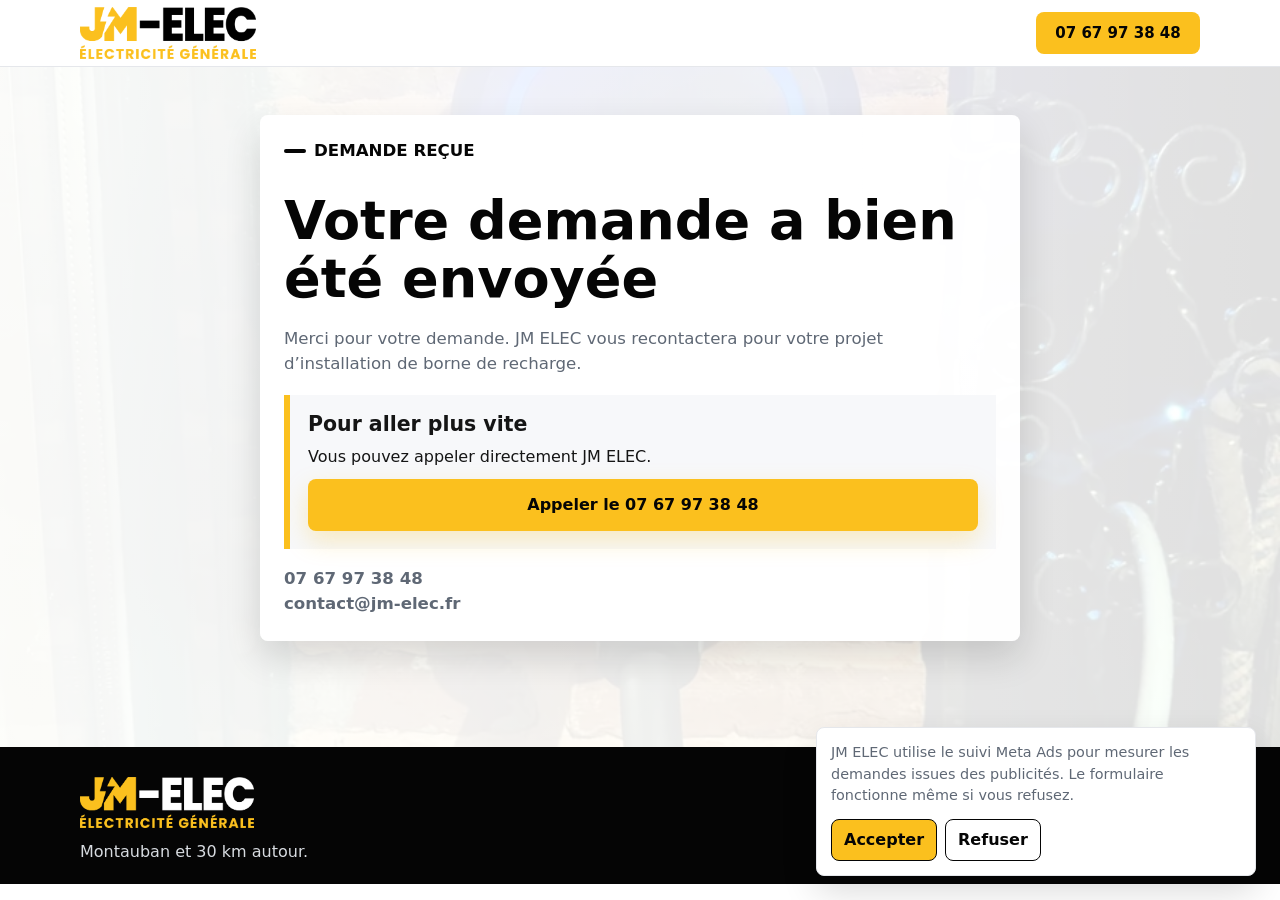
<file: merci-demande-borne.html>
<!doctype html>
<html lang="fr">
<head>
  <meta charset="utf-8">
  <meta name="viewport" content="width=device-width, initial-scale=1">
  <meta name="robots" content="noindex, nofollow">
  <title>Demande envoyée | JM ELEC</title>
  <meta name="description" content="Confirmation de demande de devis pour une borne de recharge JM ELEC.">
  <link rel="stylesheet" href="assets/css/landing-irve-meta.css">
  <script src="assets/js/utm-tracking.js" defer></script>
  <script src="assets/js/meta-tracking.js" defer></script>
  <script src="assets/js/landing-irve-meta.js" defer></script>
</head>
<body data-page="thanks" data-lead-variant="form_first">
  <header class="ad-header" aria-label="En-tête JM ELEC">
    <div class="header-inner">
      <a class="brand" href="borne-recharge-montauban.html" aria-label="JM ELEC">
        <img src="assets/img/jm-elec-logo-web.png" width="1069" height="310" alt="JM ELEC électricité générale">
      </a>
      <a class="header-phone" href="tel:0767973848" data-track-phone>07 67 97 38 48</a>
    </div>
  </header>

  <main class="thanks-main">
    <section class="thanks-section" aria-labelledby="thanks-title">
      <div class="thanks-card">
        <p class="eyebrow dark">Demande reçue</p>
        <h1 id="thanks-title">Votre demande a bien été envoyée</h1>
        <p>Merci pour votre demande. JM ELEC vous recontactera pour votre projet d’installation de borne de recharge.</p>

        <div class="callout">
          <h2>Pour aller plus vite</h2>
          <p>Vous pouvez appeler directement JM ELEC.</p>
          <a class="btn btn-primary" href="tel:0767973848" data-track-phone>Appeler le 07 67 97 38 48</a>
        </div>

        <p class="contact-line">
          <a href="tel:0767973848" data-track-phone>07 67 97 38 48</a><br>
          <a href="mailto:contact@jm-elec.fr">contact@jm-elec.fr</a>
        </p>
      </div>
    </section>
  </main>

  <footer class="footer compact-footer">
    <div class="section-inner footer-inner">
      <img src="assets/img/jm-elec-logo-white.png" width="1069" height="310" loading="lazy" alt="JM ELEC">
      <p>Montauban et 30 km autour.</p>
    </div>
  </footer>
</body>
</html>
</file>
<file: assets/css/landing-irve-meta.css>
:root {
  --yellow: #fbc01e;
  --yellow-dark: #d99b00;
  --black: #050505;
  --ink: #151515;
  --muted: #5f6875;
  --line: #e5e7eb;
  --paper: #ffffff;
  --soft: #f7f8fa;
  --green: #0f766e;
  --blue: #1d4ed8;
  --shadow: 0 16px 36px rgba(0, 0, 0, 0.14);
  --radius: 8px;
  color-scheme: light;
}

* {
  box-sizing: border-box;
}

html {
  scroll-behavior: smooth;
}

body {
  margin: 0;
  font-family: system-ui, -apple-system, BlinkMacSystemFont, "Segoe UI", Arial, sans-serif;
  color: var(--ink);
  background: var(--paper);
  line-height: 1.5;
  letter-spacing: 0;
}

body[data-page="landing"] {
  padding-bottom: 68px;
}

img {
  display: block;
  max-width: 100%;
  height: auto;
}

a {
  color: inherit;
}

button,
input,
select,
textarea {
  font: inherit;
}

.skip-link {
  position: absolute;
  top: -80px;
  left: 12px;
  z-index: 100;
  border-radius: var(--radius);
  background: var(--black);
  color: var(--paper);
  padding: 10px 14px;
}

.skip-link:focus {
  top: 12px;
}

.section-inner,
.header-inner,
.hero-inner {
  width: min(1120px, calc(100% - 32px));
  margin: 0 auto;
}

.ad-header {
  position: sticky;
  top: 0;
  z-index: 40;
  border-bottom: 1px solid var(--line);
  background: rgba(255, 255, 255, 0.96);
  backdrop-filter: blur(12px);
}

.header-inner {
  display: flex;
  min-height: 66px;
  align-items: center;
  justify-content: space-between;
  gap: 12px;
}

.brand {
  display: inline-flex;
  align-items: center;
  text-decoration: none;
}

.brand img {
  width: 142px;
}

.header-phone {
  display: inline-flex;
  min-height: 42px;
  align-items: center;
  justify-content: center;
  border-radius: var(--radius);
  background: var(--yellow);
  color: var(--black);
  padding: 9px 12px;
  font-size: 0.94rem;
  font-weight: 900;
  text-decoration: none;
  white-space: nowrap;
}

.hero {
  position: relative;
  overflow: hidden;
  background: var(--black);
  color: var(--paper);
}

.hero::after {
  content: "";
  position: absolute;
  right: 0;
  bottom: 0;
  left: 0;
  height: 7px;
  background: var(--yellow);
}

.hero-media {
  position: absolute;
  inset: 0;
}

.hero-media::after {
  content: "";
  position: absolute;
  inset: 0;
  background:
    linear-gradient(180deg, rgba(0, 0, 0, 0.86), rgba(0, 0, 0, 0.76)),
    linear-gradient(90deg, rgba(0, 0, 0, 0.74), rgba(0, 0, 0, 0.28));
}

.hero-media img {
  width: 100%;
  height: 100%;
  min-height: 100%;
  object-fit: cover;
}

.hero-inner {
  position: relative;
  display: grid;
  gap: 20px;
  align-items: start;
  padding: 24px 0 34px;
}

.hero-copy {
  min-width: 0;
}

.eyebrow {
  display: inline-flex;
  align-items: center;
  gap: 8px;
  margin: 0 0 10px;
  color: var(--yellow);
  font-size: 0.78rem;
  font-weight: 900;
  text-transform: uppercase;
}

.eyebrow::before {
  content: "";
  width: 22px;
  height: 4px;
  border-radius: 999px;
  background: currentColor;
}

.eyebrow.dark {
  color: var(--black);
}

h1,
h2,
h3 {
  margin: 0;
  font-weight: 900;
  line-height: 1.08;
}

h1 {
  max-width: 720px;
  font-size: 2.08rem;
}

h2 {
  font-size: 1.72rem;
}

h3 {
  font-size: 1.06rem;
}

p {
  margin: 0;
}

.hero-subtitle {
  max-width: 660px;
  margin-top: 12px;
  color: #f4f6f8;
  font-size: 1.03rem;
}

.hero-phone {
  display: grid;
  width: fit-content;
  gap: 2px;
  margin-top: 16px;
  border-left: 5px solid var(--yellow);
  padding-left: 12px;
}

.hero-phone span {
  color: #d7dbe0;
  font-size: 0.86rem;
  font-weight: 800;
}

.hero-phone a {
  color: var(--paper);
  font-size: 1.32rem;
  font-weight: 950;
  text-decoration: none;
}

.hero-actions,
.prompt-actions,
.final-actions {
  display: flex;
  flex-wrap: wrap;
  gap: 10px;
  align-items: center;
}

.hero-actions {
  margin-top: 18px;
}

.btn {
  display: inline-flex;
  min-height: 50px;
  align-items: center;
  justify-content: center;
  border: 2px solid transparent;
  border-radius: var(--radius);
  padding: 12px 16px;
  font-weight: 900;
  text-align: center;
  text-decoration: none;
  cursor: pointer;
}

.btn-primary,
.btn-submit {
  background: var(--yellow);
  color: var(--black);
  box-shadow: 0 10px 24px rgba(251, 192, 30, 0.26);
}

.btn-submit {
  width: 100%;
  border: 0;
}

.btn-secondary {
  border-color: rgba(255, 255, 255, 0.62);
  background: rgba(255, 255, 255, 0.1);
  color: var(--paper);
}

.btn-light {
  border-color: rgba(255, 255, 255, 0.72);
  background: var(--paper);
  color: var(--black);
}

.badge-list {
  display: flex;
  flex-wrap: wrap;
  gap: 8px;
  margin: 16px 0 0;
  padding: 0;
  list-style: none;
}

.badge-list li {
  border: 1px solid rgba(255, 255, 255, 0.28);
  border-radius: 999px;
  background: rgba(255, 255, 255, 0.12);
  padding: 7px 10px;
  color: var(--paper);
  font-size: 0.86rem;
  font-weight: 850;
}

.form-panel {
  border-radius: var(--radius);
  background: rgba(255, 255, 255, 0.98);
  color: var(--ink);
  padding: 18px;
  box-shadow: var(--shadow);
}

.form-heading {
  display: grid;
  gap: 6px;
  margin-bottom: 14px;
}

.form-heading h2 {
  font-size: 1.34rem;
}

.form-heading p:not(.panel-kicker) {
  color: var(--muted);
  font-size: 0.96rem;
}

.panel-kicker {
  color: var(--green);
  font-size: 0.78rem;
  font-weight: 900;
  text-transform: uppercase;
}

.lead-form {
  display: grid;
  gap: 13px;
  scroll-margin-top: 88px;
}

.form-grid {
  display: grid;
  gap: 12px;
}

.field {
  display: grid;
  gap: 6px;
}

.field label,
.choice-group legend {
  color: #20242a;
  font-size: 0.92rem;
  font-weight: 900;
}

.field label span {
  color: var(--muted);
  font-weight: 700;
}

.field input,
.field textarea {
  width: 100%;
  min-height: 50px;
  border: 1px solid #cfd5dd;
  border-radius: var(--radius);
  background: var(--paper);
  padding: 12px 13px;
  color: var(--ink);
}

.field textarea {
  min-height: 86px;
  resize: vertical;
}

.field input:focus,
.field textarea:focus,
.choice input:focus-visible + span {
  outline: 3px solid rgba(251, 192, 30, 0.48);
  outline-offset: 1px;
}

.choice-group {
  display: flex;
  flex-wrap: wrap;
  gap: 8px;
  min-width: 0;
  margin: 0;
  border: 0;
  padding: 0;
}

.choice-group legend {
  flex: 0 0 100%;
  margin-bottom: 2px;
}

.choice {
  position: relative;
  cursor: pointer;
}

.choice input {
  position: absolute;
  opacity: 0;
  pointer-events: none;
}

.choice span {
  display: inline-flex;
  min-height: 42px;
  align-items: center;
  justify-content: center;
  border: 1px solid #cfd5dd;
  border-radius: var(--radius);
  background: var(--paper);
  padding: 9px 12px;
  font-weight: 850;
}

.choice input:checked + span {
  border-color: var(--black);
  background: var(--black);
  color: var(--paper);
}

.choice-group-wide .choice span {
  min-width: 82px;
}

.form-note {
  color: var(--muted);
  font-size: 0.88rem;
  text-align: center;
}

.honeypot {
  position: absolute;
  left: -10000px;
  width: 1px;
  height: 1px;
  overflow: hidden;
}

.lead-section {
  position: relative;
  z-index: 3;
  background: var(--soft);
  padding: 0 0 42px;
}

.lead-section .section-inner {
  position: relative;
  margin-top: -22px;
}

.lead-section .form-panel {
  max-width: 1020px;
  margin: 0 auto;
}

.section {
  padding: 44px 0;
}

.benefits,
.steps {
  background: var(--paper);
}

.reassurance,
.faq {
  background: var(--soft);
}

.section-head {
  display: grid;
  gap: 10px;
  margin-bottom: 22px;
}

.section-head.compact {
  margin-bottom: 18px;
}

.section-head p:not(.eyebrow) {
  max-width: 720px;
  color: var(--muted);
}

.benefit-grid,
.step-grid {
  display: grid;
  gap: 12px;
}

.mini-card,
.step-card {
  border: 1px solid var(--line);
  border-radius: var(--radius);
  background: var(--paper);
  padding: 18px;
}

.mini-card {
  display: grid;
  gap: 8px;
  min-height: 132px;
}

.mini-card p,
.step-card p {
  color: var(--muted);
}

.split {
  display: grid;
  gap: 24px;
  align-items: center;
}

.check-list {
  display: grid;
  gap: 10px;
  margin: 16px 0 0;
  padding: 0;
  list-style: none;
}

.check-list li {
  position: relative;
  padding-left: 28px;
  color: #2c333d;
  font-weight: 760;
}

.check-list li::before {
  content: "";
  position: absolute;
  top: 0.42em;
  left: 0;
  width: 15px;
  height: 15px;
  border-radius: 50%;
  background: var(--yellow);
  box-shadow: inset 0 0 0 4px var(--black);
}

.image-panel {
  position: relative;
  min-height: 220px;
  margin: 0;
  overflow: hidden;
  border-radius: var(--radius);
  background: var(--black);
  box-shadow: var(--shadow);
}

.image-panel img {
  width: 100%;
  height: 100%;
  min-height: 220px;
  aspect-ratio: 4 / 3;
  object-fit: cover;
}

.image-panel figcaption {
  position: absolute;
  right: 0;
  bottom: 0;
  left: 0;
  padding: 14px;
  background: linear-gradient(180deg, rgba(0, 0, 0, 0), rgba(0, 0, 0, 0.78));
  color: var(--paper);
  font-weight: 900;
}

.prompt-band,
.final-cta {
  background: var(--black);
  color: var(--paper);
}

.prompt-inner,
.final-inner {
  display: grid;
  gap: 20px;
  align-items: center;
}

.prompt-inner p:not(.eyebrow),
.final-inner p:not(.eyebrow) {
  max-width: 620px;
  color: #eef1f4;
}

.tag-list {
  display: flex;
  flex-wrap: wrap;
  gap: 8px;
  margin: 0;
  padding: 0;
  list-style: none;
}

.tag-list li {
  border: 1px solid var(--line);
  border-radius: 999px;
  background: var(--soft);
  padding: 8px 12px;
  color: #20242a;
  font-weight: 850;
}

.zone-note {
  margin-top: 16px;
  color: var(--muted);
  font-weight: 800;
}

.step-card {
  display: grid;
  gap: 10px;
  align-content: start;
}

.step-card span {
  display: inline-flex;
  width: 42px;
  height: 42px;
  align-items: center;
  justify-content: center;
  border-radius: var(--radius);
  background: var(--yellow);
  color: var(--black);
  font-weight: 950;
}

.reviews-summary {
  display: flex;
  flex-wrap: wrap;
  align-items: center;
  gap: 12px;
  min-height: 48px;
  margin-bottom: 16px;
}

.reviews-score {
  font-size: 2rem;
  font-weight: 950;
  line-height: 1;
}

.reviews-stars {
  color: var(--yellow-dark);
  font-size: 1.08rem;
  font-weight: 900;
}

.reviews-count,
.reviews-fallback {
  color: var(--muted);
  font-weight: 800;
}

.reviews-list {
  display: grid;
  gap: 12px;
}

.review-card,
.review-placeholder {
  border: 1px solid var(--line);
  border-radius: var(--radius);
  background: var(--paper);
  padding: 18px;
}

.review-card {
  display: grid;
  gap: 10px;
}

.review-author {
  color: #20242a;
  font-weight: 900;
}

.review-text {
  color: var(--muted);
}

.reviews-link {
  display: inline-flex;
  min-height: 46px;
  align-items: center;
  margin-top: 16px;
  border-radius: var(--radius);
  background: var(--black);
  color: var(--paper);
  padding: 10px 14px;
  font-weight: 900;
  text-decoration: none;
}

.skeleton {
  display: inline-block;
  border-radius: var(--radius);
  background: linear-gradient(90deg, #edf0f3, #f8f9fb, #edf0f3);
  background-size: 240% 100%;
  animation: shimmer 1.2s linear infinite;
}

.skeleton-score {
  width: 62px;
  height: 38px;
}

.skeleton-line {
  width: 190px;
  height: 18px;
}

.faq-list {
  display: grid;
  gap: 10px;
}

.faq-list details {
  border: 1px solid var(--line);
  border-radius: var(--radius);
  background: var(--paper);
  padding: 15px 16px;
}

.faq-list summary {
  cursor: pointer;
  font-weight: 900;
}

.faq-list p {
  margin-top: 10px;
  color: var(--muted);
}

.final-cta {
  padding: 42px 0;
}

.final-actions p {
  min-width: 210px;
  color: var(--paper);
  font-weight: 900;
}

.final-actions a:not(.btn) {
  text-decoration: none;
}

.footer {
  background: var(--black);
  color: var(--paper);
  padding: 30px 0 20px;
}

.footer-inner {
  display: grid;
  gap: 12px;
}

.footer img {
  width: 174px;
}

.footer p {
  color: #d7dbe0;
}

.mobile-sticky {
  position: fixed;
  right: 0;
  bottom: 0;
  left: 0;
  z-index: 50;
  display: grid;
  grid-template-columns: 1fr 1fr;
  box-shadow: 0 -12px 24px rgba(0, 0, 0, 0.18);
}

.mobile-sticky a {
  display: inline-flex;
  min-height: 64px;
  align-items: center;
  justify-content: center;
  padding: 12px;
  font-weight: 950;
  text-decoration: none;
}

.mobile-sticky a:first-child {
  background: var(--yellow);
  color: var(--black);
}

.mobile-sticky a:last-child {
  background: var(--black);
  color: var(--paper);
}

.thanks-main {
  min-height: calc(100vh - 220px);
  background:
    linear-gradient(90deg, rgba(255, 255, 255, 0.96), rgba(255, 255, 255, 0.88)),
    url("../img/photos/irve-wallbox.webp") center / cover;
}

.thanks-section {
  width: min(760px, calc(100% - 32px));
  margin: 0 auto;
  padding: 48px 0;
}

.thanks-card {
  display: grid;
  gap: 18px;
  border-radius: var(--radius);
  background: rgba(255, 255, 255, 0.98);
  padding: 24px;
  box-shadow: var(--shadow);
}

.thanks-card h1 {
  color: var(--black);
}

.thanks-card > p {
  color: var(--muted);
  font-size: 1.04rem;
}

.callout {
  display: grid;
  gap: 10px;
  border-left: 6px solid var(--yellow);
  background: var(--soft);
  padding: 18px;
}

.callout h2 {
  font-size: 1.28rem;
}

.contact-line {
  font-weight: 900;
}

.contact-line a {
  text-decoration: none;
}

.cookie-banner {
  position: fixed;
  right: 12px;
  bottom: 78px;
  left: 12px;
  z-index: 80;
  display: grid;
  gap: 12px;
  border: 1px solid var(--line);
  border-radius: var(--radius);
  background: var(--paper);
  padding: 14px;
  box-shadow: var(--shadow);
}

.cookie-banner p {
  color: var(--muted);
  font-size: 0.9rem;
}

.cookie-actions {
  display: flex;
  flex-wrap: wrap;
  gap: 8px;
}

.cookie-actions button {
  min-height: 42px;
  border: 1px solid var(--black);
  border-radius: var(--radius);
  padding: 8px 12px;
  font-weight: 900;
  cursor: pointer;
}

.cookie-accept {
  background: var(--yellow);
  color: var(--black);
}

.cookie-refuse {
  background: var(--paper);
  color: var(--black);
}

@keyframes shimmer {
  0% {
    background-position: 100% 0;
  }

  100% {
    background-position: -100% 0;
  }
}

@media (min-width: 760px) {
  body[data-page="landing"] {
    padding-bottom: 0;
  }

  .brand img {
    width: 176px;
  }

  .header-phone {
    min-width: 164px;
  }

  .hero-media::after {
    background:
      linear-gradient(90deg, rgba(0, 0, 0, 0.9), rgba(0, 0, 0, 0.68), rgba(0, 0, 0, 0.28)),
      linear-gradient(180deg, rgba(0, 0, 0, 0.3), rgba(0, 0, 0, 0.58));
  }

  .hero-inner {
    display: block;
    padding: 46px 0 72px;
  }

  .hero-copy {
    max-width: 770px;
  }

  h1 {
    font-size: 3.38rem;
  }

  h2 {
    font-size: 2.24rem;
  }

  .hero-subtitle {
    font-size: 1.16rem;
  }

  .form-grid,
  .benefit-grid {
    grid-template-columns: repeat(2, minmax(0, 1fr));
  }

  .lead-section .section-inner {
    margin-top: -34px;
  }

  .lead-section .lead-form {
    grid-template-columns: repeat(2, minmax(0, 1fr));
    align-items: start;
  }

  .lead-section .form-grid,
  .lead-section .choice-group-wide,
  .lead-section .lead-form > .field,
  .lead-section .btn-submit,
  .lead-section .form-note {
    grid-column: 1 / -1;
  }

  .section {
    padding: 56px 0;
  }

  .split,
  .prompt-inner,
  .final-inner {
    grid-template-columns: minmax(0, 1.05fr) minmax(280px, 0.95fr);
  }

  .step-grid,
  .reviews-list {
    grid-template-columns: repeat(3, minmax(0, 1fr));
  }

  .mobile-sticky {
    display: none;
  }

  .cookie-banner {
    right: 24px;
    bottom: 24px;
    left: auto;
    width: min(440px, calc(100% - 48px));
  }
}

@media (min-width: 1020px) {
  .benefit-grid {
    grid-template-columns: repeat(3, minmax(0, 1fr));
  }

  .lead-section .form-grid {
    grid-template-columns: repeat(4, minmax(0, 1fr));
  }

  .lead-section .field textarea {
    min-height: 74px;
  }
}

@media (max-width: 420px) {
  .header-phone {
    font-size: 0.86rem;
    padding: 8px 9px;
  }

  .brand img {
    width: 122px;
  }

  h1 {
    font-size: 1.86rem;
  }

  .btn {
    width: 100%;
  }

  .hero-actions .btn {
    width: 100%;
  }
}

@media (prefers-reduced-motion: reduce) {
  *,
  *::before,
  *::after {
    scroll-behavior: auto !important;
    animation-duration: 0.01ms !important;
    transition-duration: 0.01ms !important;
  }
}
</file>
